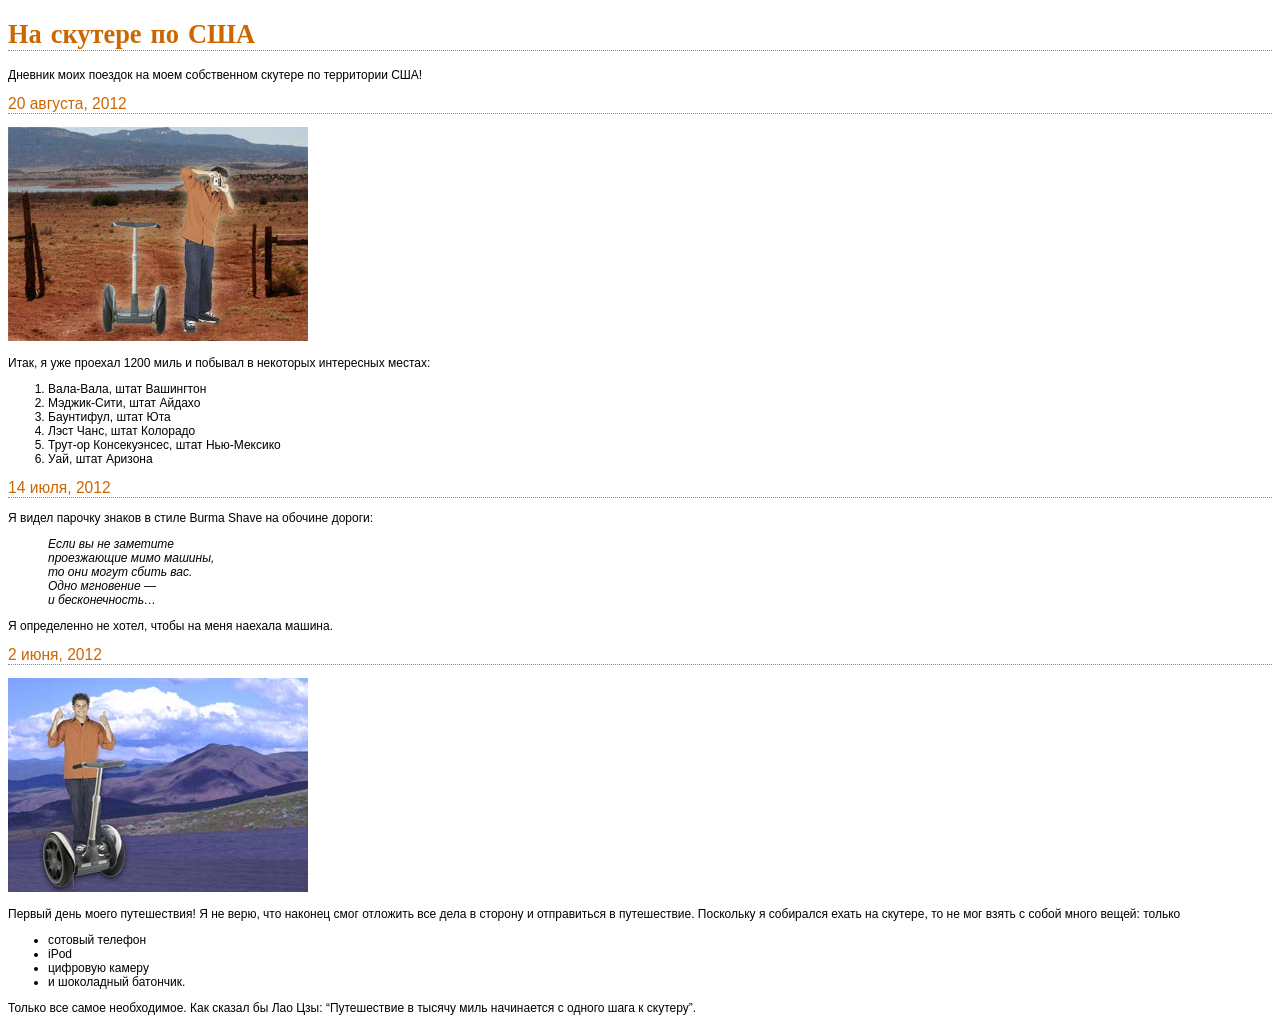
<file: index.html>
<!DOCTYPE html>
<html>
  <head>
    <meta charset="utf-8" />
    <title>
      Дневник моих поездок на моем собственном скутере по территории США!
    </title>
    <link type="text/css" rel="stylesheet" href="journal.css" />
  </head>
  <body>
    <h1>На скутере по США</h1>
    <p>Дневник моих поездок на моем собственном скутере по территории США!</p>
    <h2>20 августа, 2012</h2>
    <img src="images/segway2.jpg" />
    <p>
      Итак, я уже проехал 1200 миль и побывал в некоторых интересных местах:
    </p>
    <ol>
      <li>Вала-Вала, штат Вашингтон</li>
      <li>Мэджик-Сити, штат Айдахо</li>
      <li>Баунтифул, штат Юта</li>
      <li>Лэст Чанс, штат Колорадо</li>
      <li>Трут-ор Консекуэнсес, штат Нью-Мексико</li>
      <li>Уай, штат Аризона</li>
    </ol>
    <h2>14 июля, 2012</h2>
    <p>Я видел парочку знаков в стиле Burma Shave на обочине дороги:</p>
    <blockquote>
      Если вы не заметите<br />
      проезжающие мимо машины,<br />
      то они могут сбить вас.<br />
      Одно мгновение —<br />
      и бесконечность…<br />
    </blockquote>
    <p>Я определенно не хотел, чтобы на меня наехала машина.</p>
    <h2>2 июня, 2012</h2>
    <img src="images/segway1.jpg" />
    <p>
      Первый день моего путешествия! Я не верю, что наконец смог отложить все
      дела в сторону и отправиться в путешествие. Поскольку я собирался ехать на
      скутере, то не мог взять с собой много вещей: только
    </p>
    <ul>
      <li>сотовый телефон</li>
      <li>iPod</li>
      <li>цифровую камеру</li>
      <li>и шоколадный батончик.</li>
    </ul>
    <p>
      Только все самое необходимое. Как сказал бы Лао Цзы:
      <q>Путешествие в тысячу миль начинается с одного шага к скутеру</q>.
    </p>
  </body>
</html>
</file>
<file: journal.css>
@import url('https://fonts.googleapis.com/css2?family=Emblema+One&display=swap');

body {
    font-family: Verdana, Geneva, Arial, sans-serif;
    font-size: 12px;
}
h1, h2 {
    color: #cc6600;
    border-bottom: thin dotted #888888;
}
h1 {
    font-family: "Emblema One", cursive;
    font-size: 220%;
}
h2 {
    font-size: 130%;
    font-weight: normal;
}
blockquote {
    font-style: italic;
}
</file>
